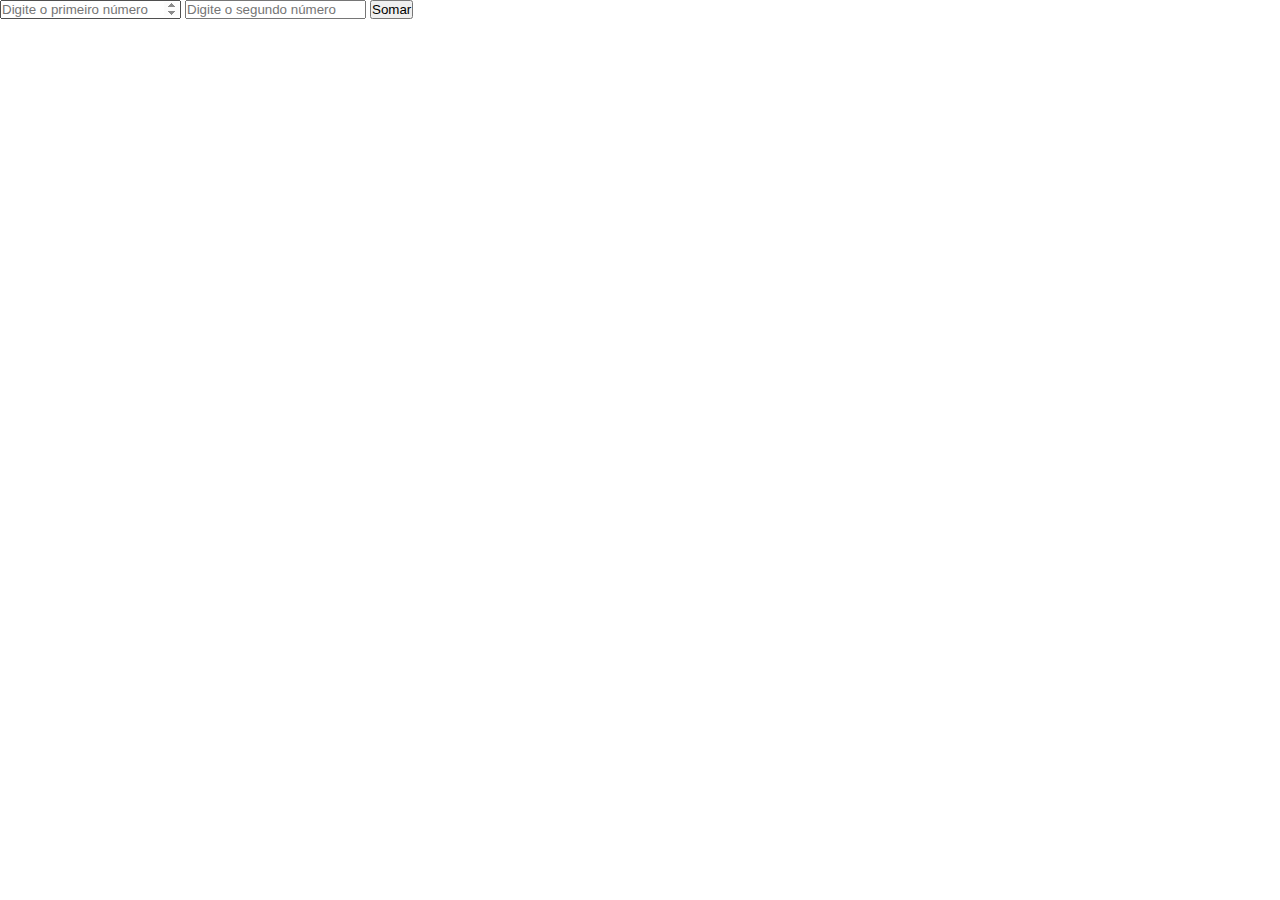
<file: desafioo3/index.html>
<!DOCTYPE html>
<html lang="pt-br">
<head>
    <meta charset="UTF-8">
    <meta name="viewport" content="width=device-width, initial-scale=1.0">
    <title>Document</title>
    <link rel="stylesheet" href="css/style.css">
</head>
<body>
    <form id="somaForm">
        <input type="number" id="valor1" placeholder="Digite o primeiro número" />
        <input type="number" id="valor2" placeholder="Digite o segundo número" />
        <button type="submit">Somar</button>
      </form>
    
      <script src="js/script.js"></script></body>
</html>
</file>
<file: desafioo3/css/style.css>
* {
    margin: 0;
    padding: 0;
    box-sizing: border-box;
}
</file>
